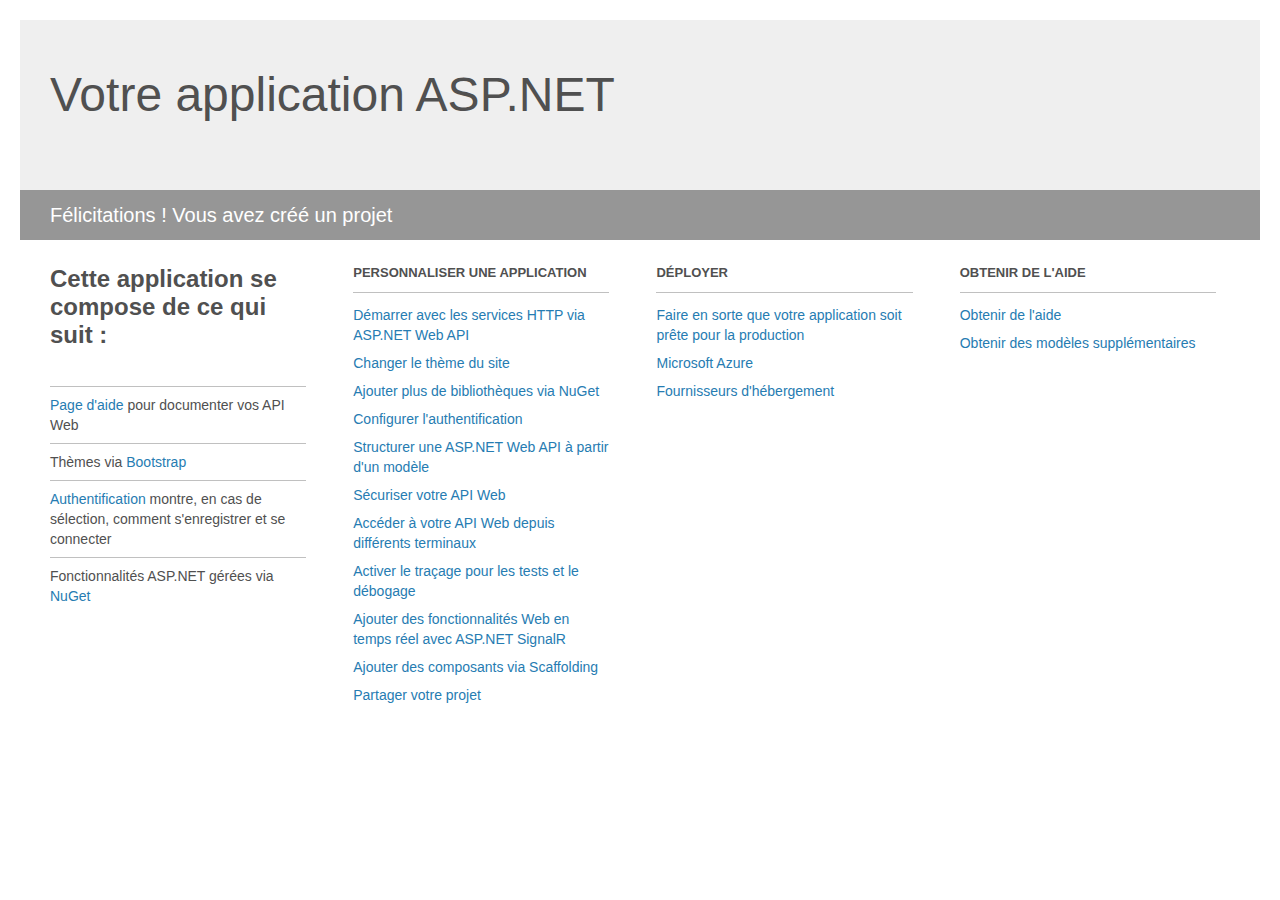
<file: FouMemorizerApi/Project_Readme.html>
﻿<!DOCTYPE html>
<html lang="en">
<head>
<meta http-equiv="Content-Type" content="text/html; charset=utf-8"/>
    <meta charset="utf-8" />
    <title>Votre application ASP.NET</title>
    <style>
        body {
            background: #fff;
            color: #505050;
            font: 14px 'Segoe UI', tahoma, arial, helvetica, sans-serif;
            margin: 20px;
            padding: 0;
        }

        #header {
            background: #efefef;
            padding: 0;
        }

        h1 {
            font-size: 48px;
            font-weight: normal;
            margin: 0;
            padding: 0 30px;
            line-height: 150px;
        }

        p {
            font-size: 20px;
            color: #fff;
            background: #969696;
            padding: 0 30px;
            line-height: 50px;
        }

        #main {
            padding: 5px 30px;
        }

        .section {
            width: 21.7%;
            float: left;
            margin: 0 0 0 4%;
        }

            .section h2 {
                font-size: 13px;
                text-transform: uppercase;
                margin: 0;
                border-bottom: 1px solid silver;
                padding-bottom: 12px;
                margin-bottom: 8px;
            }

            .section.first {
                margin-left: 0;
            }

                .section.first h2 {
                    font-size: 24px;
                    text-transform: none;
                    margin-bottom: 25px;
                    border: none;
                }

                .section.first li {
                    border-top: 1px solid silver;
                    padding: 8px 0;
                }

            .section.last {
                margin-right: 0;
            }

        ul {
            list-style: none;
            padding: 0;
            margin: 0;
            line-height: 20px;
        }

        li {
            padding: 4px 0;
        }

        a {
            color: #267cb2;
            text-decoration: none;
        }

            a:hover {
                text-decoration: underline;
            }
    </style>
</head>
<body>

    <div id="header">
        <h1>Votre application ASP.NET</h1>
        <p>Félicitations ! Vous avez créé un projet</p>
    </div>

    <div id="main">
        <div class="section first">
            <h2>Cette application se compose de ce qui suit :</h2>
            <ul>
                <li><a href="http://go.microsoft.com/fwlink/?LinkID=320956">Page d'aide</a> pour documenter vos API Web</li>
                <li>Thèmes via <a href="http://go.microsoft.com/fwlink/?LinkID=320754">Bootstrap</a></li>
                <li><a href="http://go.microsoft.com/fwlink/?LinkID=320957">Authentification</a> montre, en cas de sélection, comment s'enregistrer et se connecter</li>
                <li>Fonctionnalités ASP.NET gérées via <a href="http://go.microsoft.com/fwlink/?LinkID=320958">NuGet</a></li>
            </ul>
        </div>

        <div class="section">
            <h2>Personnaliser une application</h2>
            <ul>
                <li><a href="http://go.microsoft.com/fwlink/?LinkID=320959">Démarrer avec les services HTTP via ASP.NET Web API</a></li>
                <li><a href="http://go.microsoft.com/fwlink/?LinkID=320960">Changer le thème du site</a></li>
                <li><a href="http://go.microsoft.com/fwlink/?LinkID=320961">Ajouter plus de bibliothèques via NuGet</a></li>
                <li><a href="http://go.microsoft.com/fwlink/?LinkID=320962">Configurer l'authentification</a></li>
                <li><a href="http://go.microsoft.com/fwlink/?LinkID=320963">Structurer une ASP.NET Web API à partir d'un modèle</a></li>
                <li><a href="http://go.microsoft.com/fwlink/?LinkID=320964">Sécuriser votre API Web</a></li>
                <li><a href="http://go.microsoft.com/fwlink/?LinkID=320965">Accéder à votre API Web depuis différents terminaux</a></li>
                <li><a href="http://go.microsoft.com/fwlink/?LinkID=320966">Activer le traçage pour les tests et le débogage</a></li>
                <li><a href="http://go.microsoft.com/fwlink/?LinkID=320765">Ajouter des fonctionnalités Web en temps réel avec ASP.NET SignalR</a></li>
                <li><a href="http://go.microsoft.com/fwlink/?LinkID=320766">Ajouter des composants via Scaffolding</a></li>
                <li><a href="http://go.microsoft.com/fwlink/?LinkID=320768">Partager votre projet</a></li>
            </ul>
        </div>

        <div class="section">
            <h2>Déployer</h2>
            <ul>
                <li><a href="http://go.microsoft.com/fwlink/?LinkID=320769">Faire en sorte que votre application soit prête pour la production</a></li>
                <li><a href="http://go.microsoft.com/fwlink/?LinkID=320770">Microsoft Azure</a></li>
                <li><a href="http://go.microsoft.com/fwlink/?LinkID=320771">Fournisseurs d'hébergement</a></li>
            </ul>
        </div>

        <div class="section last">
            <h2>Obtenir de l'aide</h2>
            <ul>
                <li><a href="http://go.microsoft.com/fwlink/?LinkID=320772">Obtenir de l'aide</a></li>
                <li><a href="http://go.microsoft.com/fwlink/?LinkID=320773">Obtenir des modèles supplémentaires</a></li>
            </ul>
        </div>
    </div>
</body>
</html>
</file>
